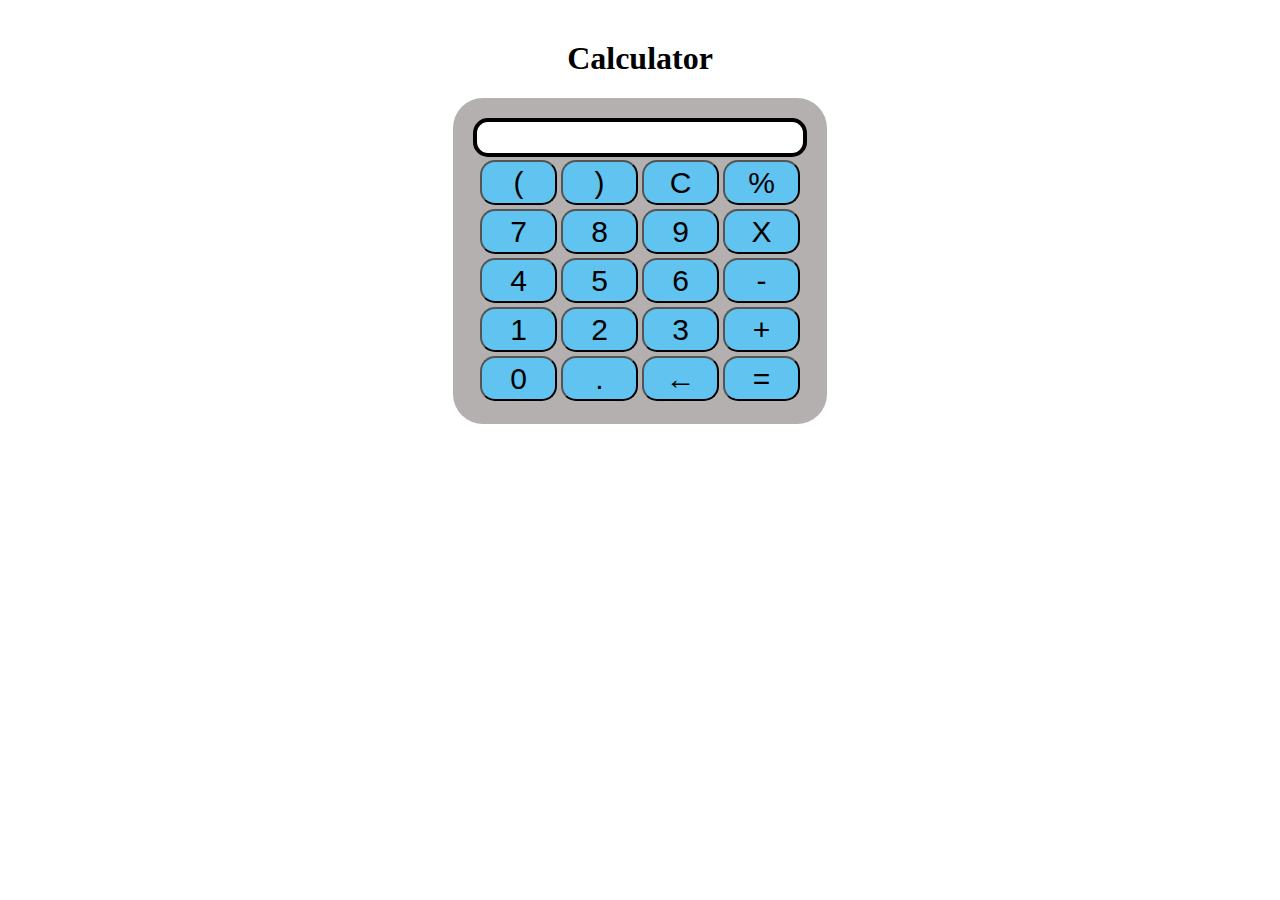
<file: index.html>
<!DOCTYPE html>
<html lang="en">
<head>
    <meta charset="UTF-8">
    <meta http-equiv="X-UA-Compatible" content="IE=edge">
    <meta name="viewport" content="width=device-width, initial-scale=1.0">
    <title>Calculator</title>
    <link rel="stylesheet" href="calci.css">
</head>
<body>
    <div class="container">
        <h1>Calculator</h1>
      
        <div class="calculator">
            <input type="text" name="screen" id="screen">

            <table>
                <tr>
                    <td><button>(</button></td>
                    <td><button>)</button></td>
                    <td><button>C</button></td>
                    <td><button>%</button></td>
                </tr>
    
                <tr>
                    <td><button>7</button></td>
                    <td><button>8</button></td>
                    <td><button>9</button></td>
                    <td><button>X</button></td>
                </tr>
    
                <tr>
                    <td><button>4</button></td>
                    <td><button>5</button></td>
                    <td><button>6</button></td>
                    <td><button>-</button></td>
                </tr>
    
                <tr>
                    <td><button>1</button></td>
                    <td><button>2</button></td>
                    <td><button>3</button></td>
                    <td><button>+</button></td>
                </tr>
    
                <tr>
                    <td><button>0</button></td>
                    <td><button>.</button></td>
                    <td><button>←</button></td>
                    <td><button>=</button></td>
                </tr>
    
    
                
                
            </table>
        </div>
       

    </div>
    
</body>
<script src="calci.js"></script>
</html>
</file>
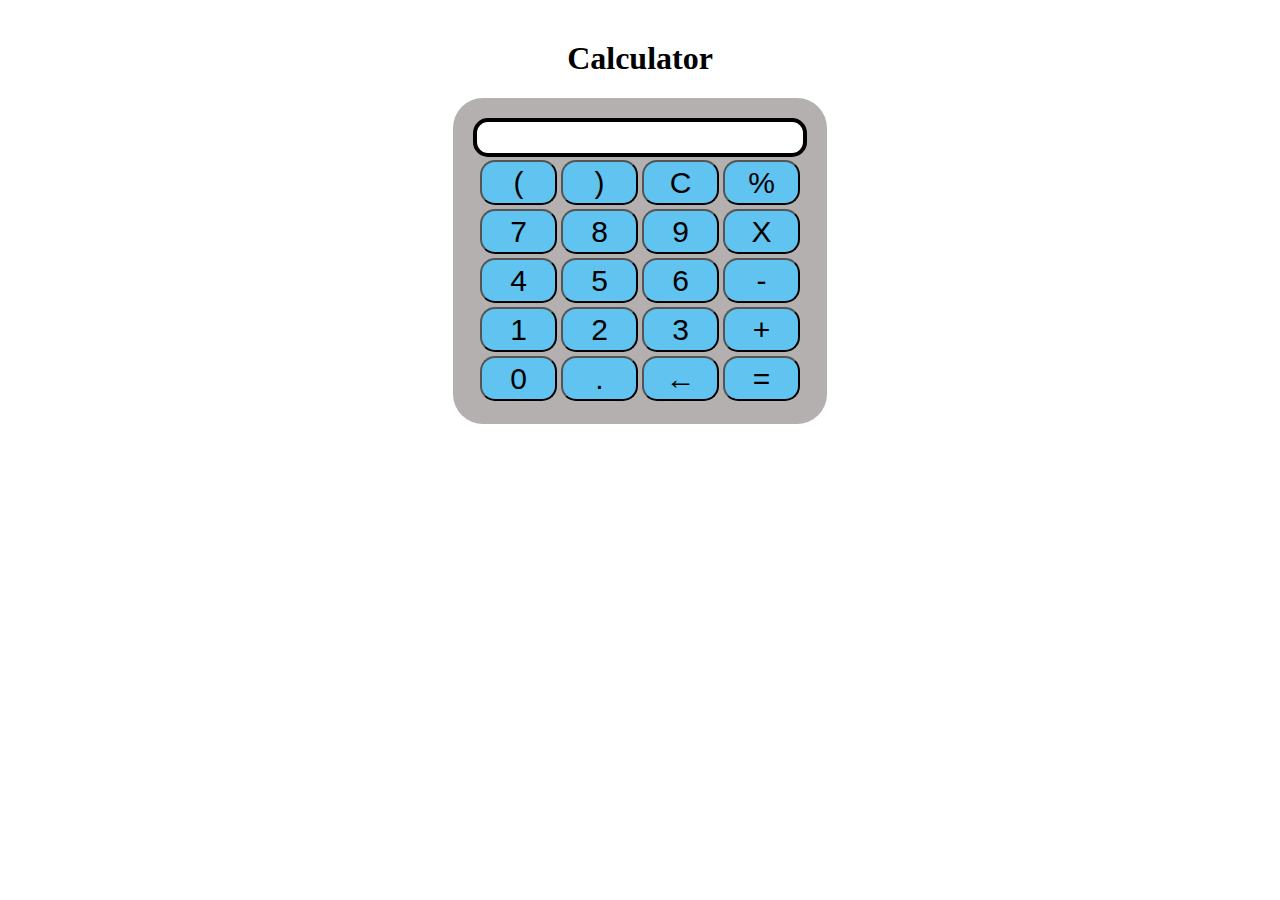
<file: calci.html>
<!DOCTYPE html>
<html lang="en">
<head>
    <meta charset="UTF-8">
    <meta http-equiv="X-UA-Compatible" content="IE=edge">
    <meta name="viewport" content="width=device-width, initial-scale=1.0">
    <title>Calculator</title>
    <link rel="stylesheet" href="calci.css">
</head>
<body>
    <div class="container">
        <h1>Calculator</h1>
      
        <div class="calculator">
            <input type="text" name="screen" id="screen">

            <table>
                <tr>
                    <td><button>(</button></td>
                    <td><button>)</button></td>
                    <td><button>C</button></td>
                    <td><button>%</button></td>
                </tr>
    
                <tr>
                    <td><button>7</button></td>
                    <td><button>8</button></td>
                    <td><button>9</button></td>
                    <td><button>X</button></td>
                </tr>
    
                <tr>
                    <td><button>4</button></td>
                    <td><button>5</button></td>
                    <td><button>6</button></td>
                    <td><button>-</button></td>
                </tr>
    
                <tr>
                    <td><button>1</button></td>
                    <td><button>2</button></td>
                    <td><button>3</button></td>
                    <td><button>+</button></td>
                </tr>
    
                <tr>
                    <td><button>0</button></td>
                    <td><button>.</button></td>
                    <td><button>←</button></td>
                    <td><button>=</button></td>
                </tr>
    
    
                
                
            </table>
        </div>
       

    </div>
    
</body>
<script src="calci.js"></script>
</html>
</file>
<file: calci.css>
.container{
    text-align: center;
    margin-top: 40px;
}
table{
    margin: auto;
}
input{
    font-size: 25px;
    width: auto;
    border-radius: 15px;
    border: 4px solid rgb(0, 0, 0);
}
button{
    font-size: 30px;
    background-color: hsl(199, 83%, 66%);
    width: 77px;
    height: 45px;
    border-radius: 15px;
}

.calculator{
    background-color: hsl(0, 3%, 70%) ;
    padding: 20px;
    border-radius: 30px;
    display: inline-block;
}
</file>
